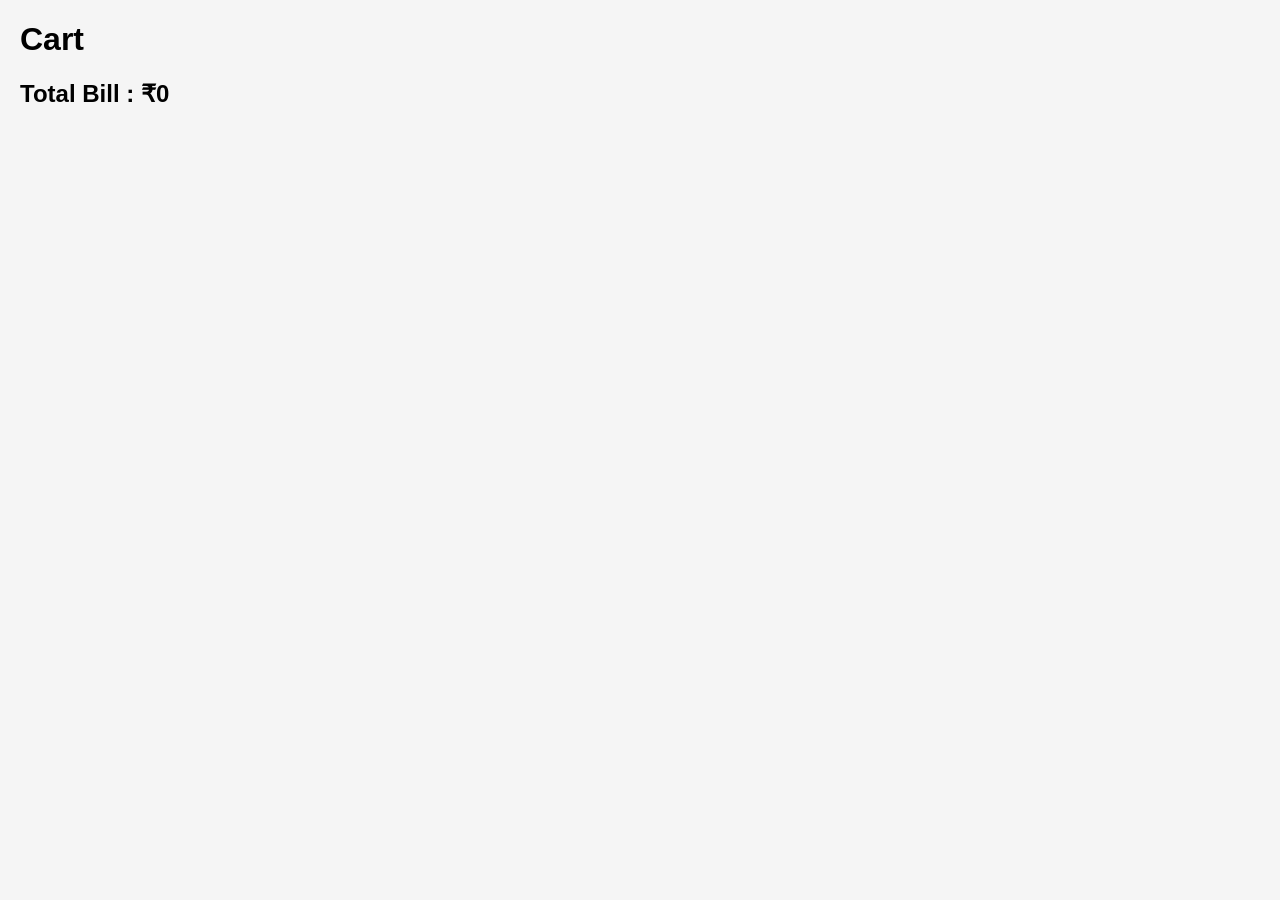
<file: cart.html>
<!DOCTYPE html>
<html>

<head>

<title>Cart</title>

<link rel="stylesheet" href="style.css">

</head>

<body>

<h1>Cart</h1>

<div id="cartItems"></div>

<h2 id="total"></h2>

<script src="cart.js"></script>

</body>

</html>
</file>
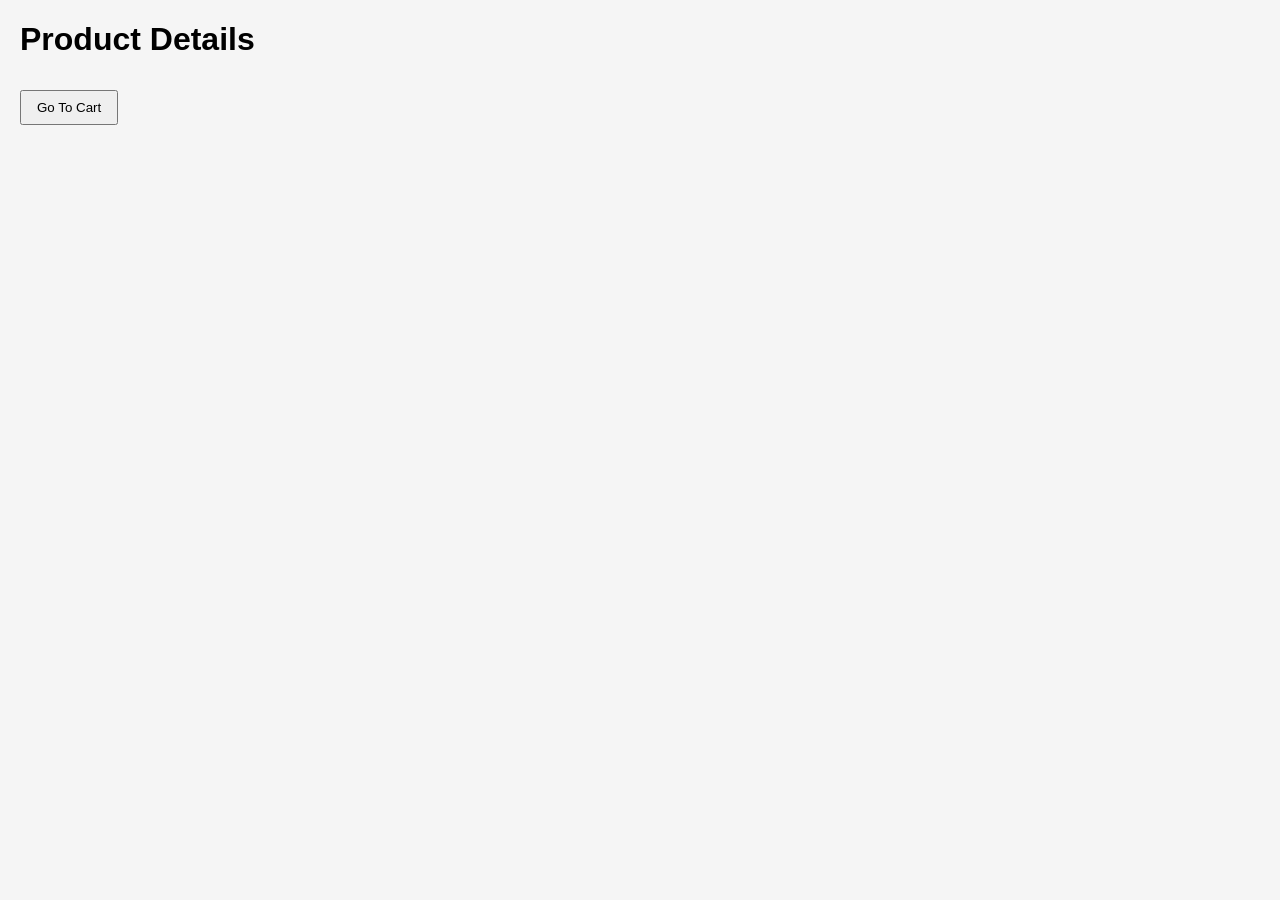
<file: product.html>
<!DOCTYPE html>
<html>

<head>

<title>Product Details</title>

<link rel="stylesheet" href="style.css">

</head>

<body>

<h1>Product Details</h1>

<div id="product"></div>

<a href="cart.html">
<button>Go To Cart</button>
</a>

<script src="product.js"></script>

</body>

</html>
</file>
<file: style.css>
body{
    font-family: Arial;
    background:#f5f5f5;
    margin:20px;
}

#products{
    display:flex;
    flex-wrap:wrap;
    gap:20px;
}

.card{
    width:220px;
    background:white;
    padding:15px;
    border-radius:10px;
    text-align:center;
    box-shadow:0 0 5px gray;
}

.card img{
    width:150px;
    height:150px;
    object-fit:contain;
}

button{
    padding:8px 15px;
    cursor:pointer;
    margin-top:10px;
}
</file>
